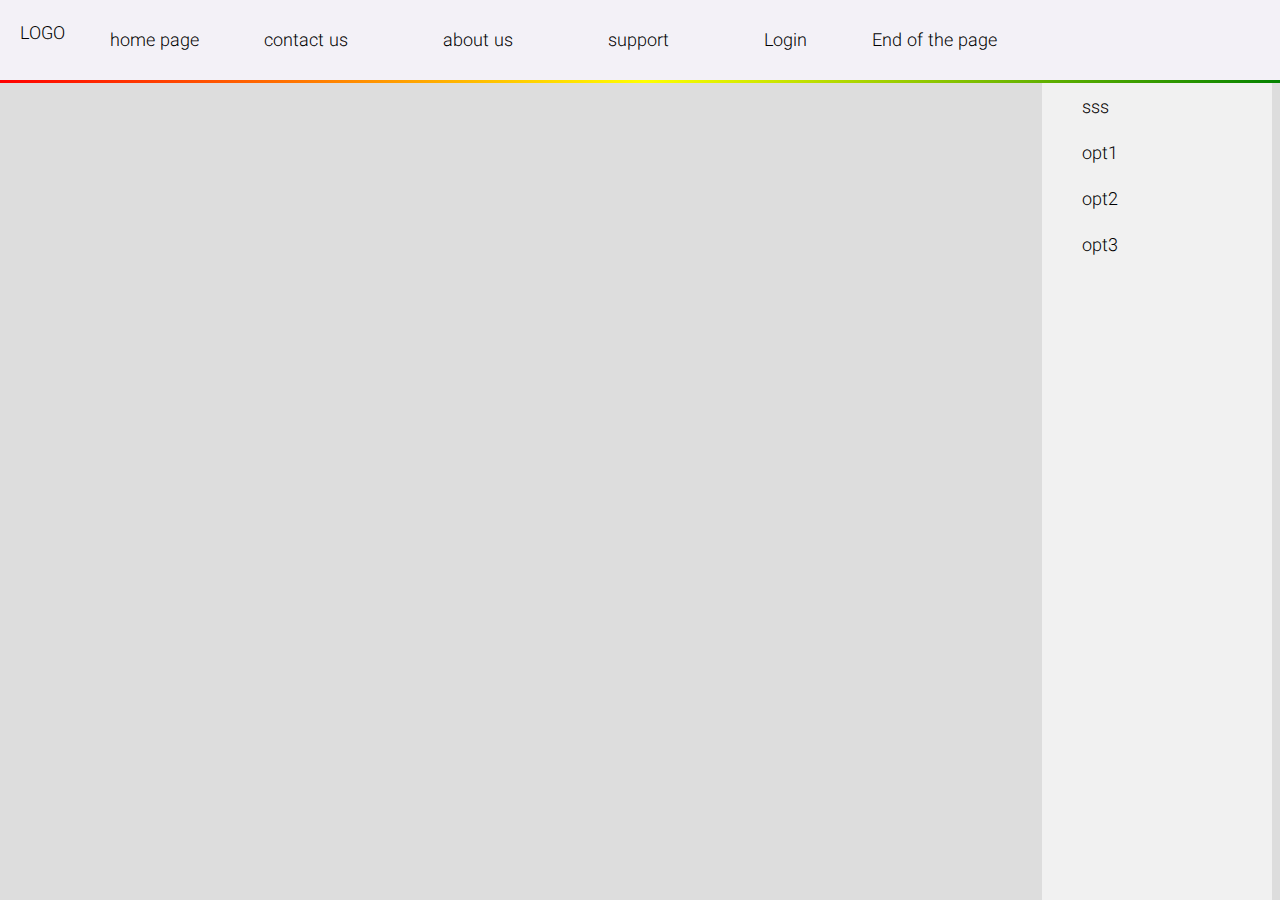
<file: pages/temp.html>
<!DOCTYPE html>
<html lang="en" dir="ltr">
  <head>
    <link rel="stylesheet" href="..\styles\main-theme.css">
    <meta charset="utf-8">
    <title>Doc title</title>
    <link rel="icon" type="image/x-icon" href="..\images\favicon.ico">
  </head>

  <body>
    <header>
      <span style="float: left;padding:5px;margin:10px">LOGO</span>
      <li>

        <a href="..\index.html"><ol>home page</ol></a>
        <a href="tel:+989130149486"><ol>contact us</ol></a>
        <a href="pages\about"><ol><ol>about us</ol></a>
        <a href="mailto:support@mail.com"><ol><ol>support</ol></a>
        <a href="login.html"><ol><ol>Login</ol></a>
        <!--a href="signup.html"><ol><ol>sign up</ol></a-->
        <a href="#footer"><ol>End of the page</ol></a><ol>
      </li>
    </header>
      <div class="main">
        <div class="main-header"></div>
          <div class="main-content">



          </div>
      </div>
    <footer id="footer"></footer>
    <div class="nav-container">
      <li>
        <ol class="ol-header">sss</ol>
        <ol>opt1</ol>
        <ol>opt2</ol>
        <ol>opt3</ol>
      </li>
      <div class="push" style="height:150px"></div>
    </div>

  </body>
</html>
</file>
